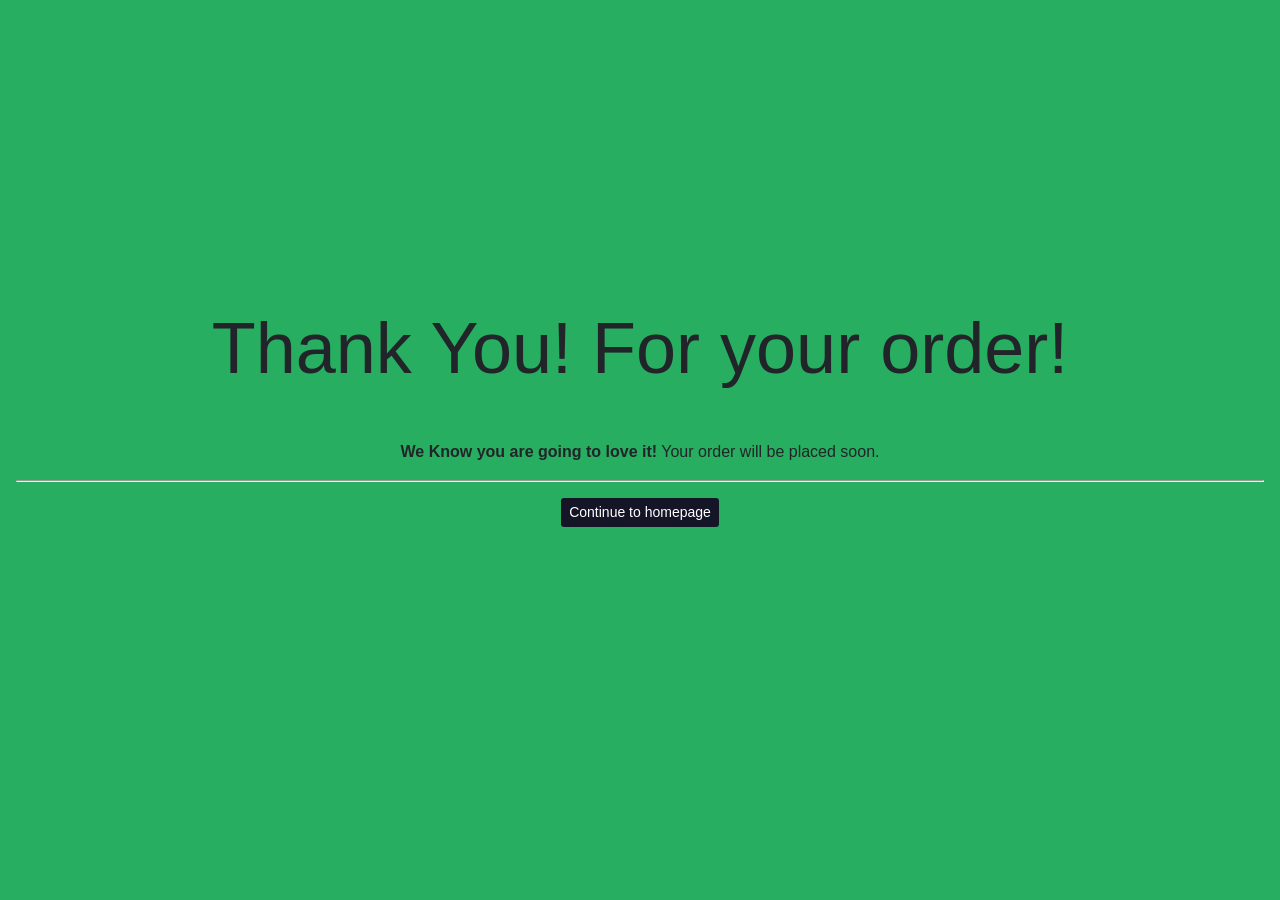
<file: frontend/thank.html>
<!DOCTYPE html>
<html lang="en">
<head>
    <meta charset="utf-8" /> 
    <meta name="viewport" content="width=device-width, initial-scale=1" />
    <link rel="shortcut icon" href="./photos/burger.png" type="image/x-icon">
    <title>Foodie Finder : online order food</title>

</head> 
<style> 
body{
    margin: 0;
    font-family:"Segoe UI","Helvetica Neue",Arial,sans-serif,"Apple Color Emoji","Segoe UI Emoji","Segoe UI Symbol","Noto Color Emoji";
    font-size: 1rem;
    font-weight: 400;
    line-height: 1.5;
    color: #212529;
    text-align: left; 
    background-color: #27ae60;

}  
div{
    text-align: center; 
    padding: 2rem 1rem;
    margin-bottom: 2rem;
    background-color: #27ae60;
    border-radius: .3rem;
    margin-top: 25vh;
}
a{
    padding: .25rem .5rem;
    font-size: .875rem;
    line-height: 1.5;
    border-radius: .2rem; 
    color: #fff;
    background-color: #151528; 
    display: inline-block;
    font-weight: 400;
    text-align: center; 
    text-decoration: none;
}
h1{
    font-size: 4.5rem;
    font-weight: 300;
    line-height: 1.2;
}
.mesg{
    margin: 1rem;
}
</style>
<body>  
    <div>
        <h1>Thank You! For your order!</h1>
        <p class="mesg">
            <strong>We Know you are going to love it!</strong> 
            <!-- for further instructions on how to complete your account setup. -->
            Your order will be placed soon.
        </p>
        <hr> 
        <p class="btns">
          <a href="index.html" >Continue to homepage</a>
        </p>
    </div>
  </body>
</html>
</file>
